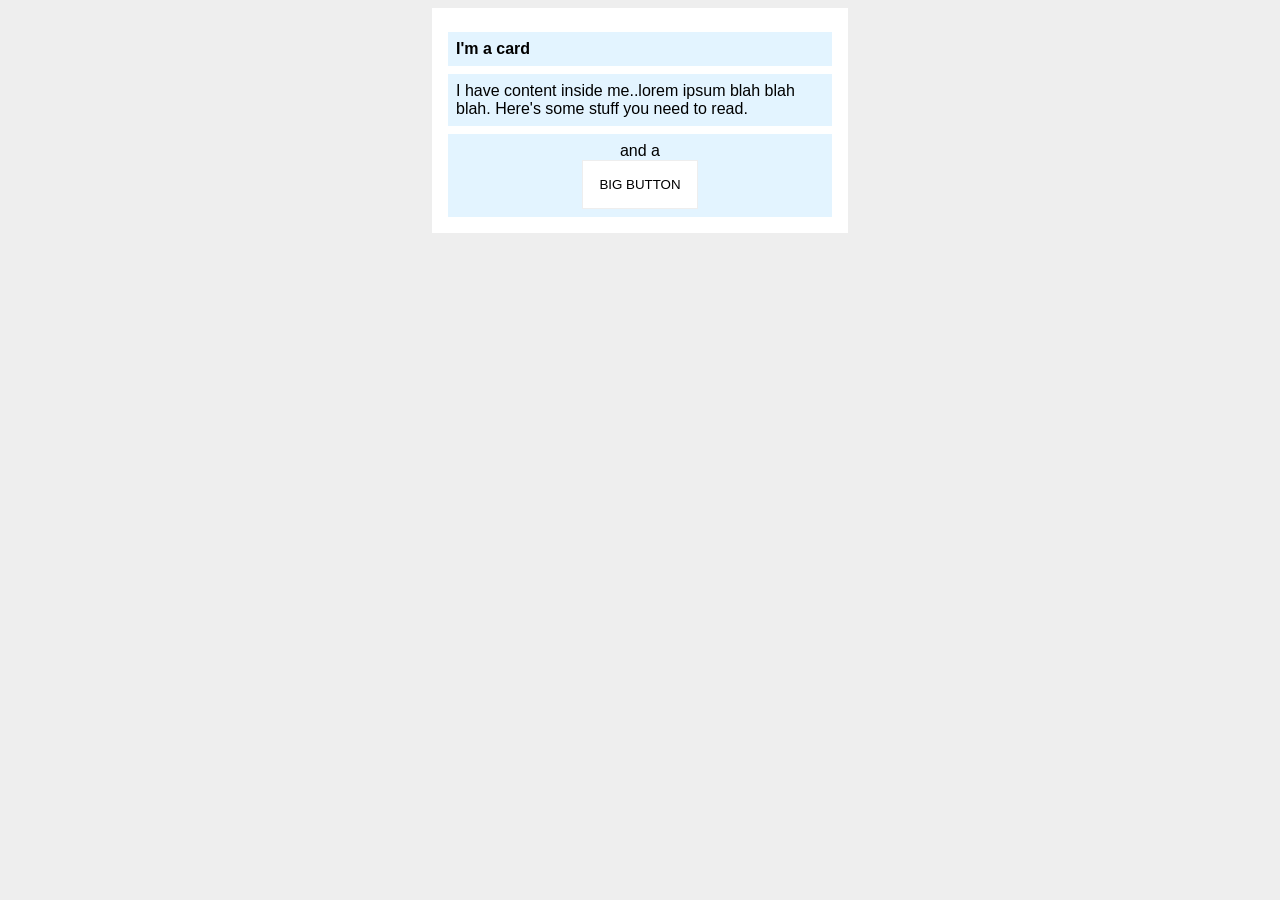
<file: foundations/block-and-inline/02-margin-and-padding-2/index.html>
<!DOCTYPE html>
<html lang="en">
  <head>
    <meta charset="UTF-8">
    <meta http-equiv="X-UA-Compatible" content="IE=edge">
    <meta name="viewport" content="width=device-width, initial-scale=1.0">
    <title>Margin and Padding exercise 2</title>
    <link rel="stylesheet" href="style.css">
  </head>
  <body>
    <div class="card">
      <div class="title">I'm a card</div>
      <div class="content">I have content inside me..lorem ipsum blah blah blah. Here's some stuff you need to read.</div>
      <div class="button-container">and a <br/><button>BIG BUTTON</button></div>
    </div>
  </body>
</html>
</file>
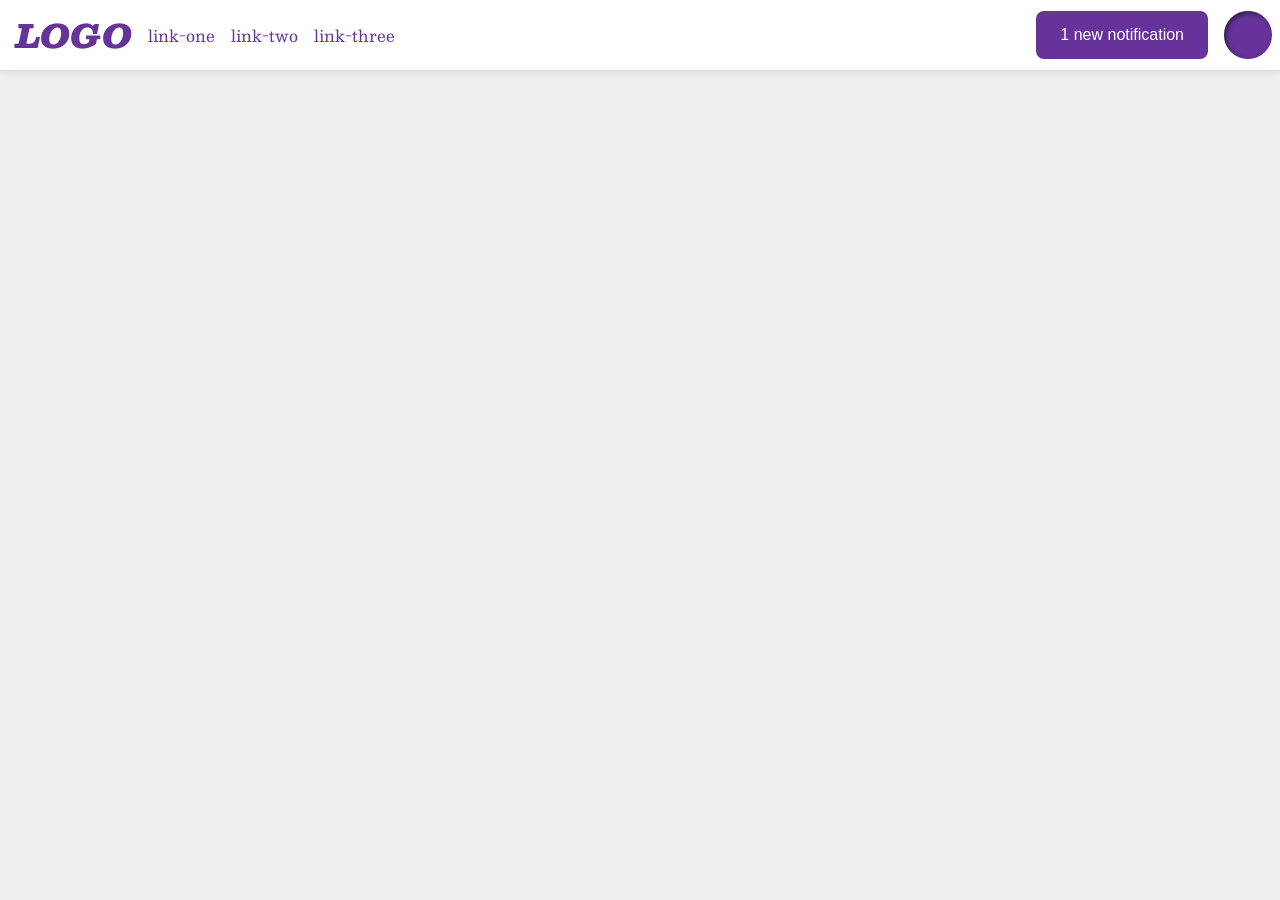
<file: foundations/flex/03-flex-header-2/index.html>
<!DOCTYPE html>
<html lang="en">
  <head>
    <meta charset="UTF-8">
    <meta http-equiv="X-UA-Compatible" content="IE=edge">
    <meta name="viewport" content="width=device-width, initial-scale=1.0">
    <title>Flex Header 2</title>
    <link rel="stylesheet" href="style.css">
  </head>
  <body>
    <div class="header">
      <div class="left">
        <div class="logo">
          LOGO
        </div>
        <ul class="links">
          <li><a href="https://google.com">link-one</a></li>
          <li><a href="https://google.com">link-two</a></li>
          <li><a href="https://google.com">link-three</a></li>
        </ul>
      </div>
      <div class="right"> 
        <button class="notifications">
          1 new notification
        </button>
        <div class="profile-image"></div>
      </div>
    </div>
  </body>
</html>
</file>
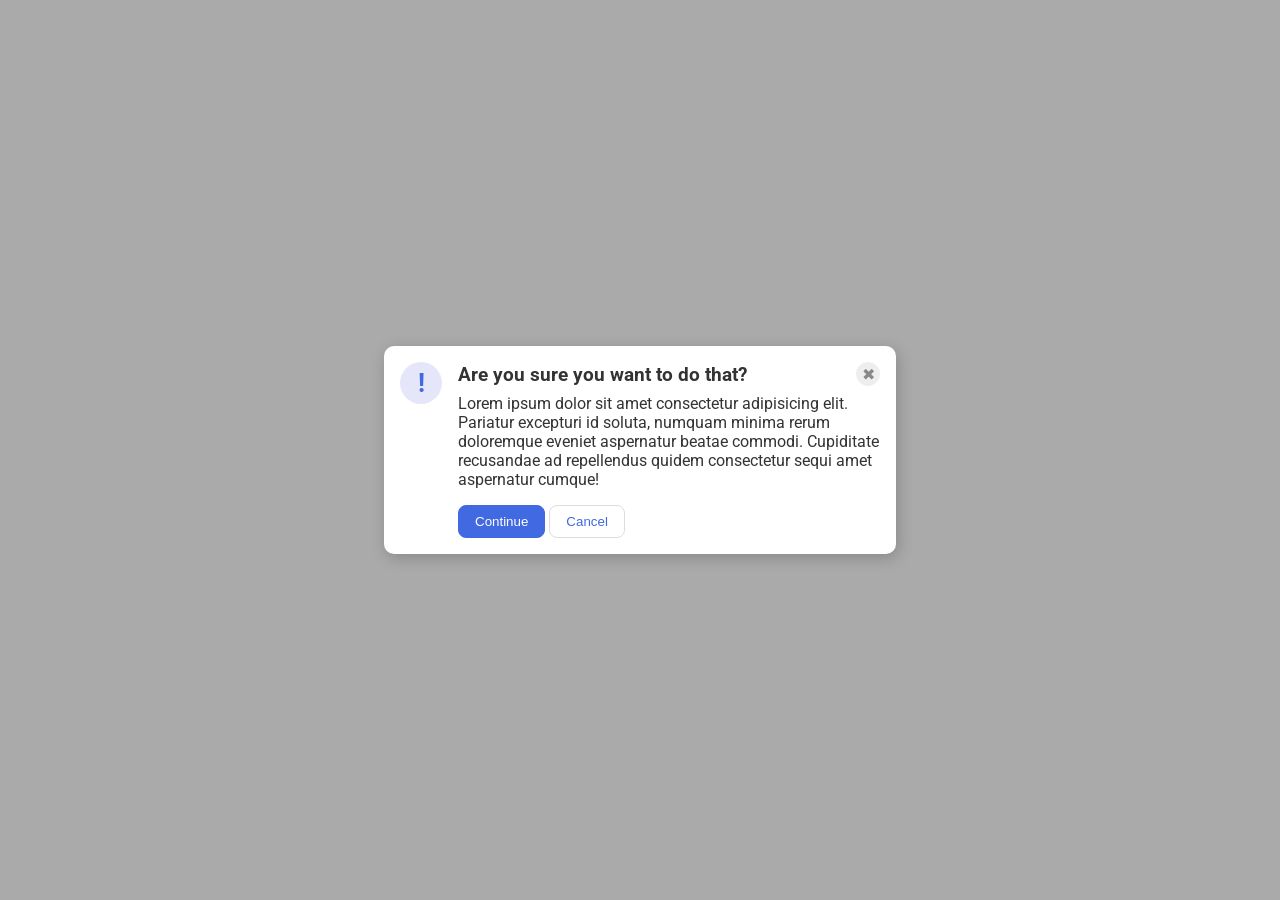
<file: foundations/flex/05-flex-modal/index.html>
<!DOCTYPE html>
<html lang="en">
  <head>
    <meta charset="UTF-8">
    <meta http-equiv="X-UA-Compatible" content="IE=edge">
    <meta name="viewport" content="width=device-width, initial-scale=1.0">
    <link rel="stylesheet" href="style.css">
    <title>Modal</title>
  </head>
  <body>
    <div class="modal">
      <div class="icon">!</div>
      <!-- sadada -->
      <div class="center">
          <!-- sdafas -->
        <div class="header">Are you sure you want to do that?
          <button class="close-button">✖</button>
        </div>
        <div class="text">Lorem ipsum dolor sit amet consectetur adipisicing elit. Pariatur excepturi id soluta, numquam minima rerum doloremque eveniet aspernatur beatae commodi. Cupiditate recusandae ad repellendus quidem consectetur sequi amet aspernatur cumque!</div>
        <button class="continue">Continue</button>
        <button class="cancel">Cancel</button>
      </div>
    </div>
  </body>
</html>
</file>
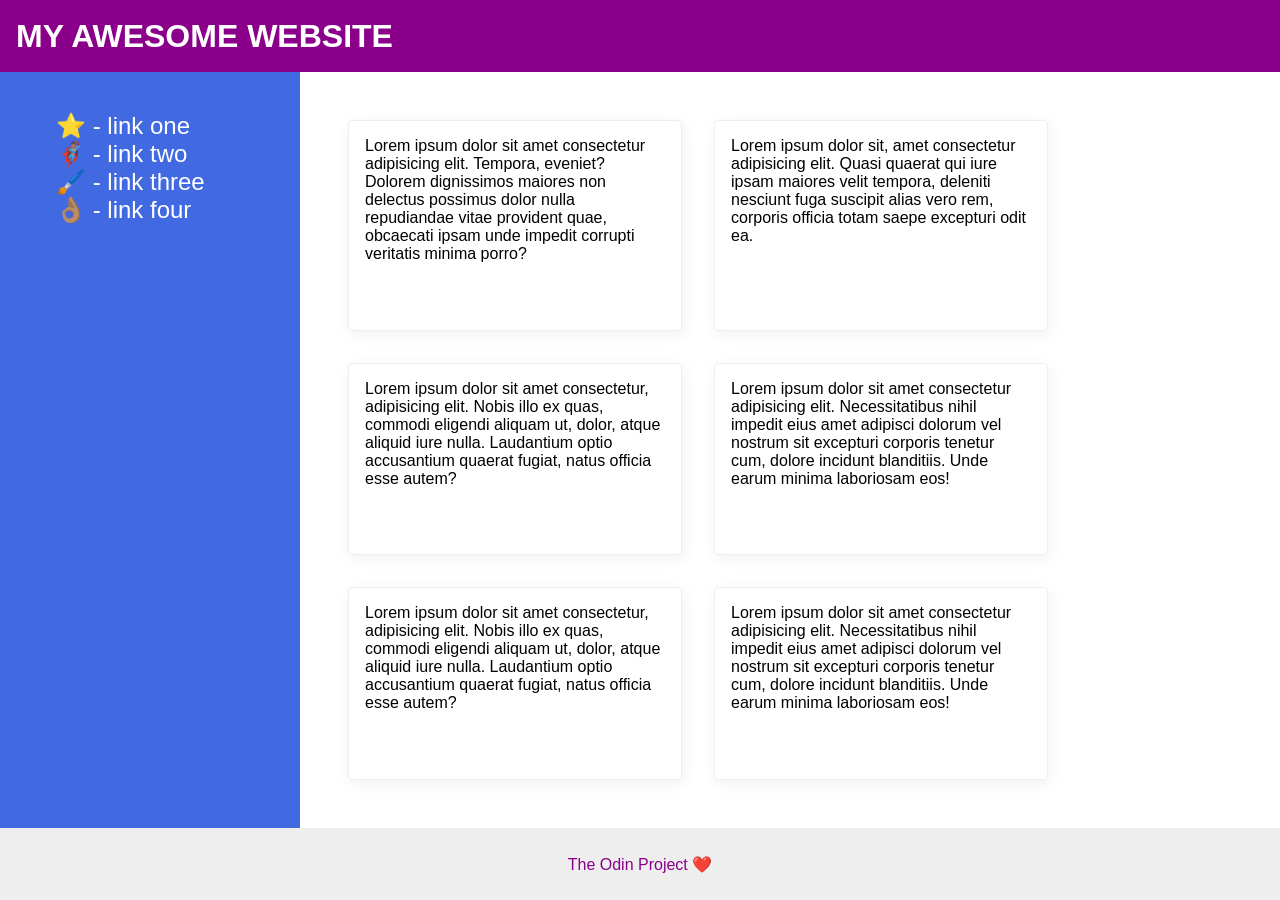
<file: foundations/flex/07-flex-layout-2/index.html>
<!DOCTYPE html>
<html lang="en">
  <head>
    <meta charset="UTF-8">
    <meta http-equiv="X-UA-Compatible" content="IE=edge">
    <meta name="viewport" content="width=device-width, initial-scale=1.0">
    <title>The Holy Grail</title>
    <link rel="stylesheet" href="style.css">
  </head>
  <body>
    <div class="header">
      MY AWESOME WEBSITE
    </div>
    
    <div class="content">
      <div class="sidebar">
        <ul>
          <li><a href="#">⭐ - link one</a></li>
          <li><a href="#">🦸🏽‍♂️ - link two</a></li>
          <li><a href="#">🖌️ - link three</a></li>
          <li><a href="#">👌🏽 - link four</a></li>
        </ul>
      </div>
      <div class="cards">
        <div class="card">Lorem ipsum dolor sit amet consectetur adipisicing elit. Tempora, eveniet? Dolorem dignissimos maiores non delectus possimus dolor nulla repudiandae vitae provident quae, obcaecati ipsam unde impedit corrupti veritatis minima porro?</div>
        <div class="card">Lorem ipsum dolor sit, amet consectetur adipisicing elit. Quasi quaerat qui iure ipsam maiores velit tempora, deleniti nesciunt fuga suscipit alias vero rem, corporis officia totam saepe excepturi odit ea.</div>
        <div class="card">Lorem ipsum dolor sit amet consectetur, adipisicing elit. Nobis illo ex quas, commodi eligendi aliquam ut, dolor, atque aliquid iure nulla. Laudantium optio accusantium quaerat fugiat, natus officia esse autem?</div>
        <div class="card">Lorem ipsum dolor sit amet consectetur adipisicing elit. Necessitatibus nihil impedit eius amet adipisci dolorum vel nostrum sit excepturi corporis tenetur cum, dolore incidunt blanditiis. Unde earum minima laboriosam eos!</div>
        <div class="card">Lorem ipsum dolor sit amet consectetur, adipisicing elit. Nobis illo ex quas, commodi eligendi aliquam ut, dolor, atque aliquid iure nulla. Laudantium optio accusantium quaerat fugiat, natus officia esse autem?</div>
        <div class="card">Lorem ipsum dolor sit amet consectetur adipisicing elit. Necessitatibus nihil impedit eius amet adipisci dolorum vel nostrum sit excepturi corporis tenetur cum, dolore incidunt blanditiis. Unde earum minima laboriosam eos!</div>
      </div>
    </div>

    <div class="footer">
      The Odin Project ❤️
    </div>
  </body>
</html>
</file>
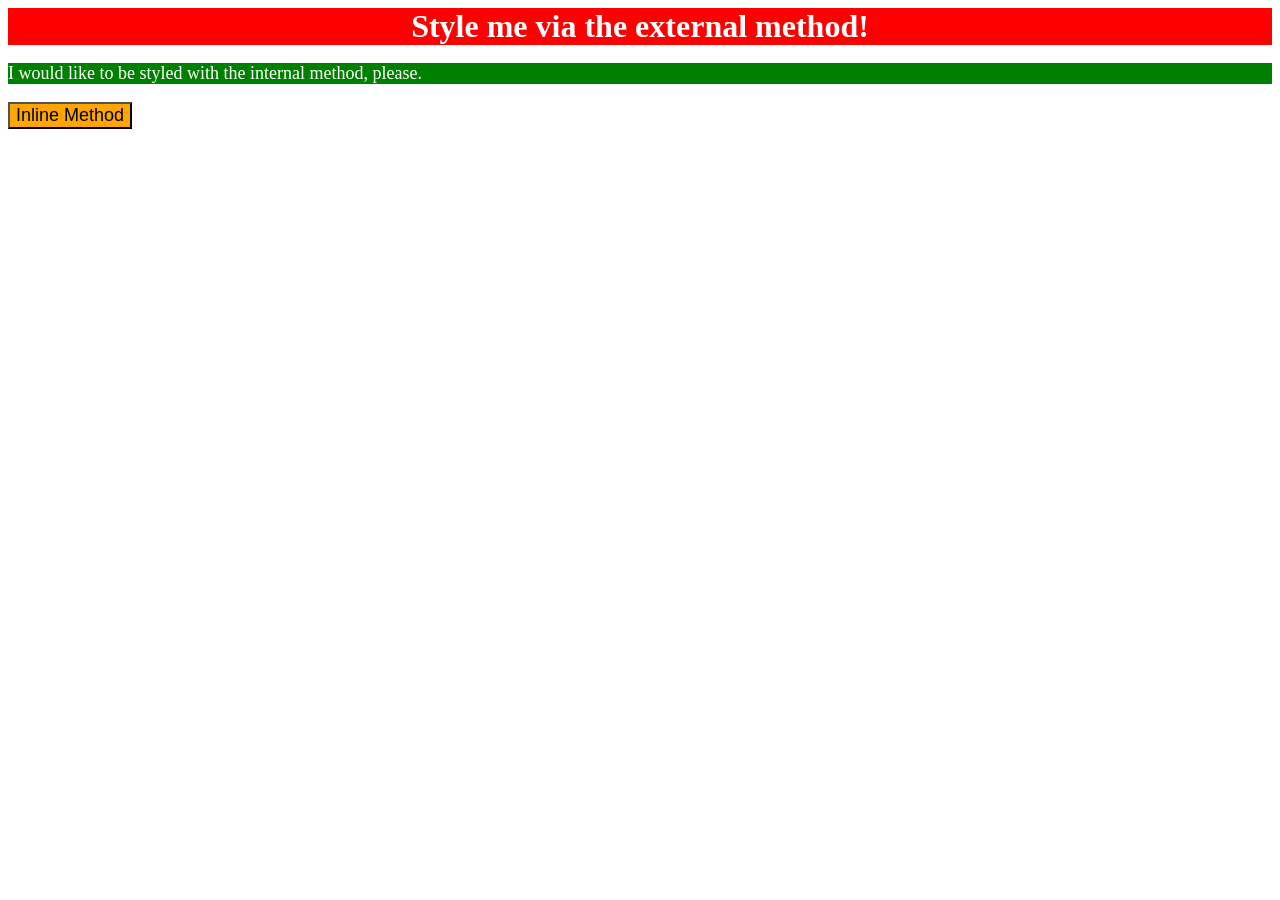
<file: foundations/intro-to-css/01-css-methods/index.html>
<!DOCTYPE html>
<html lang="en">
  <head>
    <meta charset="UTF-8">
    <meta http-equiv="X-UA-Compatible" content="IE=edge">
    <meta name="viewport" content="width=device-width, initial-scale=1.0">
    <title>Methods for Adding CSS</title>
    <link rel="stylesheet" href="style.css">
    <style>
      p {
        color: white;
        background-color: green;
        font-size: 18px;
      }
    </style>
  </head>
  <body>
    <div>Style me via the external method!</div>
    <p>I would like to be styled with the internal method, please.</p>
    <button style="background-color: orange; font-size: 18px;">Inline Method</button>
  </body>
</html>
</file>
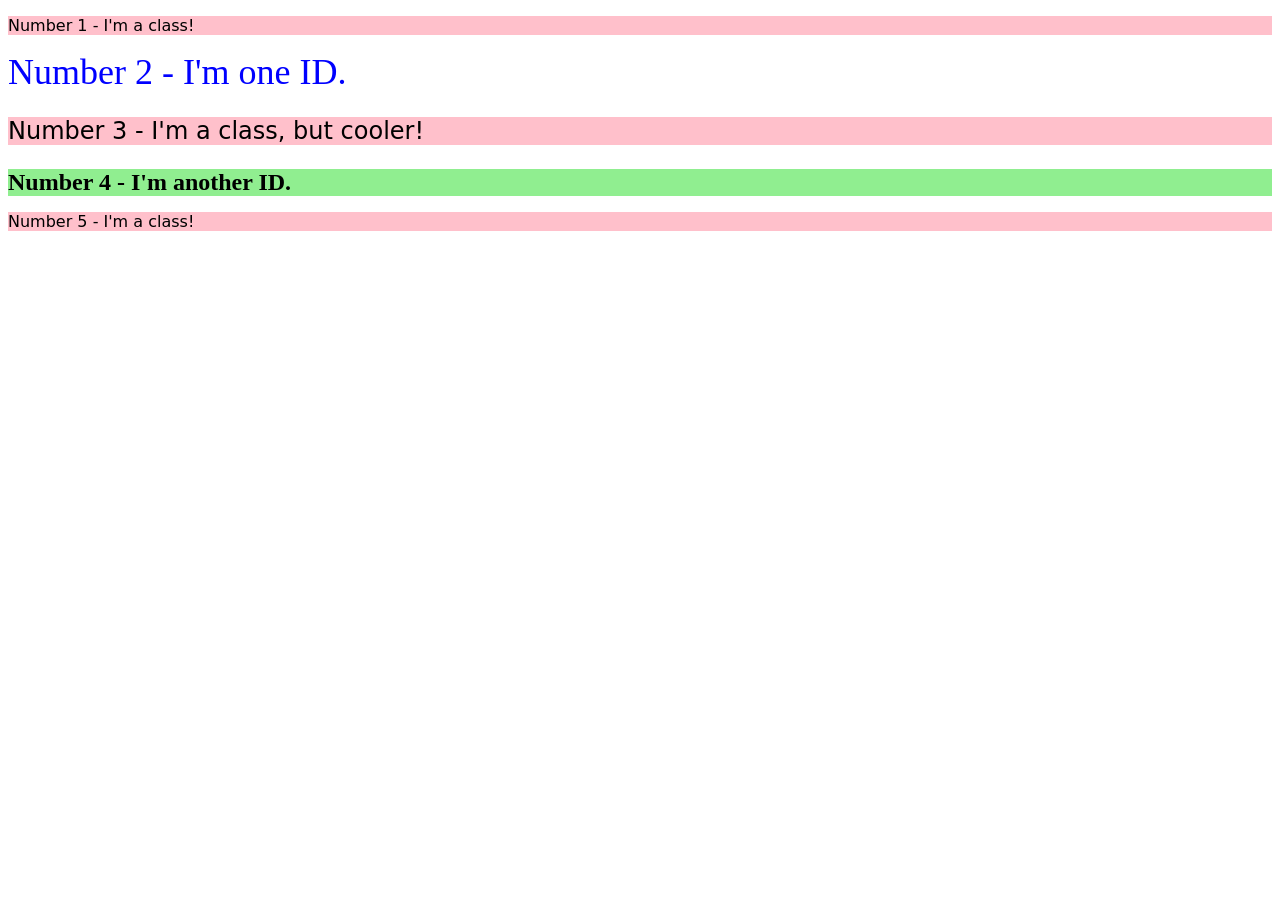
<file: foundations/intro-to-css/02-class-id-selectors/index.html>
<!DOCTYPE html>
<html lang="en">
  <head>
    <meta charset="UTF-8">
    <meta http-equiv="X-UA-Compatible" content="IE=edge">
    <meta name="viewport" content="width=device-width, initial-scale=1.0">
    <title>Class and ID Selectors</title>
    <link rel="stylesheet" href="style.css">
  </head>
  <body>
    <p class="par">Number 1 - I'm a class!</p>
    <div id="no2">Number 2 - I'm one ID.</div>
    <p  class="par" id="no3">Number 3 - I'm a class, but cooler!</p>
    <div id="no4">Number 4 - I'm another ID.</div>
    <p class="par">Number 5 - I'm a class!</p>
  </body>
</html>
</file>
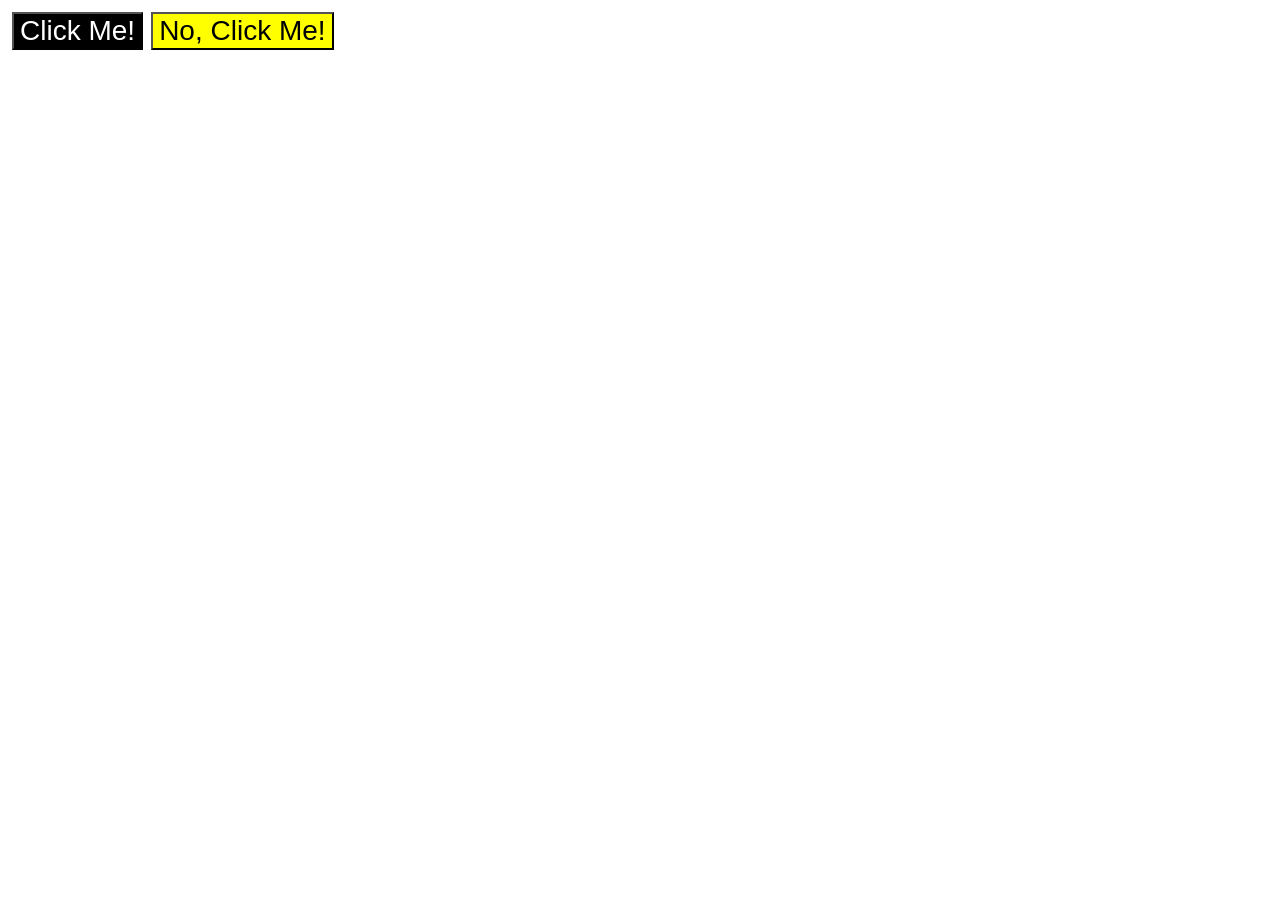
<file: foundations/intro-to-css/03-grouping-selectors/index.html>
<!DOCTYPE html>
<html lang="en">
  <head>
    <meta charset="UTF-8">
    <meta http-equiv="X-UA-Compatible" content="IE=edge">
    <meta name="viewport" content="width=device-width, initial-scale=1.0">
    <title>Grouping Selectors</title>
    <link rel="stylesheet" href="style.css">
  </head>
  <body>
    <div class="buttons">
      <button id="click">Click Me!</button>
      <button id="no-click">No, Click Me!</button>      
    </div>
  </body>
</html>
</file>
<file: foundations/block-and-inline/02-margin-and-padding-2/style.css>
body {
  background: #eee;
  font-family: sans-serif;
  font-size: 16;
}

.card {
  width: 400px;
  background:  white;
  margin: auto;
  padding: 8px;
}

.title {
  background: #e3f4ff;
  padding: 8px;
  font-weight: bold;
  margin: 16px 8px 8px;
}

.content {
  background: #e3f4ff;
  padding: 8px;
  margin: 8px;
}

.button-container {
  background: #e3f4ff;
  padding: 8px;
  margin: 8px;
  text-align: center;
}

button {
  background: white;
  border: 1px solid #eee;
  padding: 16px;
}
</file>
<file: foundations/flex/03-flex-header-2/style.css>
/* this is some magical font-importing.  
you'll learn about it later. */
@import url('https://fonts.googleapis.com/css2?family=Besley:ital,wght@0,400;1,900&display=swap');

body {
  margin: 0;
  background: #eee;
  font-family: Besley, serif;
}

.header {
  background: white;
  border-bottom: 1px solid #ddd;
  box-shadow: 0 0 8px rgba(0,0,0,.1);
  padding: 8px;
  display: flex;
  justify-content: space-between;
  align-items: center;
}

.links {
    align-items: center;
}

.notifications {
  font-size: 100%;
}

.profile-image {
  background: rebeccapurple;
  box-shadow: inset 2px 2px 4px rgba(0,0,0,.5);
  border-radius: 50%;
  width: 48px;
  height: 48px;
}

.logo {
  color: rebeccapurple;
  font-size: 32px;
  font-weight: 900;
  font-style: italic;
  margin: 0px 8px;
}

button {
  border: none;
  border-radius: 8px;
  background: rebeccapurple;
  color: white;
  padding: 0px 24px;
  margin: 0px 16px;
}

a {
  /* this removes the line under our links */
  text-decoration: none;
  color: rebeccapurple;
}

ul {
  list-style-type: none;
  display: flex;
  margin: 0;
  padding: 0;
  gap: 16px;
  margin: 0px 8px;
}

.right {
  display:flex;
  justify-content: flex-end;
}
.left {
  display:flex;
  justify-content: flex-start;
}
</file>
<file: foundations/flex/05-flex-modal/style.css>
@import url('https://fonts.googleapis.com/css2?family=Roboto:wght@400;700&display=swap');

html, body {
  height: 100%;
}

body {
  font-family: Roboto, sans-serif;
  margin: 0;
  background: #aaa;
  color: #333;
  /* I'll give you this one for free lol */
  display: flex;
  align-items: center;
  justify-content: center;
}

.modal {
  background: white;
  width: 480px;
  border-radius: 10px;
  box-shadow: 2px 4px 16px rgba(0,0,0,.2);
  display: flex;
  gap: 16px;
  padding: 16px;
}

.icon {
  color: royalblue;
  font-size: 26px;
  font-weight: 700;
  background: lavender;
  width: 42px;
  height: 42px;
  border-radius: 50%;
  display: flex;
  align-items: center;
  justify-content: center;
  flex-shrink: 0;
}

.close-button {
  background: #eee;
  border-radius: 50%;
  color: #888;
  font-weight: 400;
  font-size: 16px;
  height: 24px;
  width: 24px;
  display: flex;
  align-items: center;
  justify-content: center;
  border: 1px solid #eee;
  padding: 0;
}

button {
  cursor: pointer;
  padding: 8px 16px;
  border-radius: 8px;
}

button.continue {
  background: royalblue;
  border: 1px solid royalblue;
  color: white;
}

button.cancel {
  background: white;
  border: 1px solid #ddd;
  color: royalblue;
}

.header {
  font-size: 120%;
  font-weight: bold;
  display: flex;
  align-items: center;
  justify-content: space-between;
  margin-bottom: 8px;
}

.text{
  margin-bottom: 16px;
}
</file>
<file: foundations/flex/07-flex-layout-2/style.css>
body {
  font-family: -apple-system, BlinkMacSystemFont, 'Segoe UI', Roboto, Oxygen, Ubuntu, Cantarell, 'Open Sans', 'Helvetica Neue', sans-serif;
  margin: 0;
  min-height: 100vh;
  display: flex;
  flex-direction: column;
}

.header {
  height: 72px;
  background: darkmagenta;
  color: white;
  font-size: 32px;
  font-weight: 900;
  padding-left: 16px;
  display: flex;
  align-items: center;
}

.content {
  flex: 1;
  display: flex;
 }

.footer {
  height: 72px;
  background: #eee;
  color: darkmagenta;
  display: flex;
  align-items: center;
  justify-content: center;
}

.sidebar {
  width: 300px;
  background: royalblue;
  box-sizing: border-box;
  font-size: 24px;
  flex-shrink: 0;
  padding: 16px;
}

.sidebar a {
  color: white;
  text-decoration: none;
}

.sidebar li {
  list-style: none;
}

.card {
  padding: 16px;
  border: 1px solid #eee;
  box-shadow: 2px 4px 16px rgba(0,0,0,.06);
  border-radius: 4px;
  width: 300px;
}

.cards {
  gap: 32px;
  padding: 48px;
  display: flex;
  flex-wrap: wrap;
}
</file>
<file: foundations/intro-to-css/01-css-methods/style.css>
div {
    font-size: 32px;
    color: white;
    font-weight: bold;
    background-color: red;
    text-align: center;
}
</file>
<file: foundations/intro-to-css/02-class-id-selectors/style.css>
.par {
    background-color: rgb(255, 192, 203);
    font-family: Verdana, "DejaVu sans", sans-serif;
} 

#no2 {
    font-size: 36px;
    color: hsl(240, 100%, 50%);
}

#no3 {
    font-size: 24px;
}

#no4 {
    font-size: 24px;
    background-color: #90ee90;
    font-weight: bold;
}
</file>
<file: foundations/intro-to-css/03-grouping-selectors/style.css>
/* Add CSS Styling */
.buttons {
    display: flex;
    gap: 8px;
    border-color: black;
    border: 2px;
    padding: 4px;
}

button {
    font-size: 28px;
    font-family: Helvetica, "Times New Roman", sans-serif;
    text-align: center;
}

#click {
    color: white;
    background-color: black;
}

#no-click {
    color: black;
    background-color: yellow;
}
</file>
